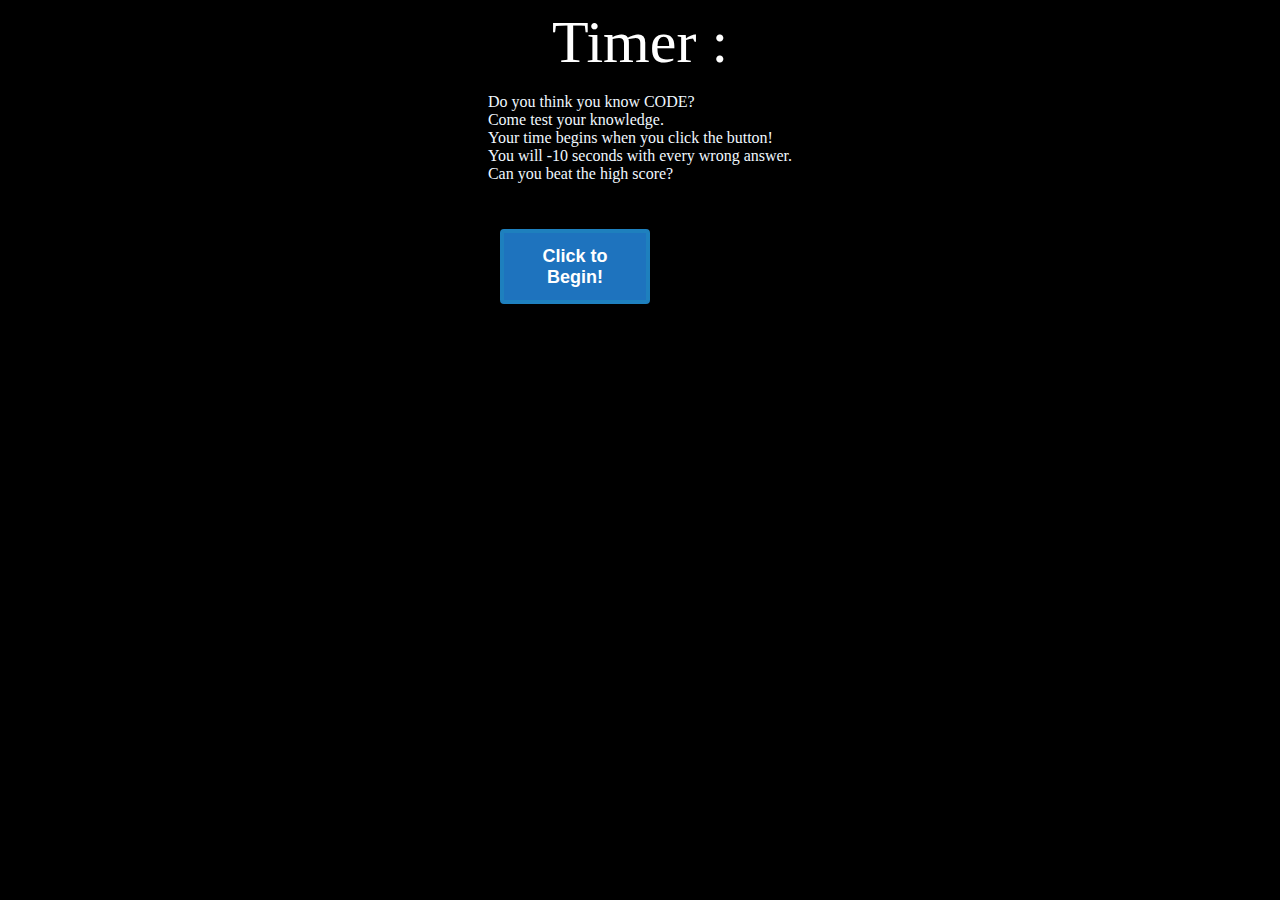
<file: index.html>
<!DOCTYPE html>
<html lang="en">

<head>
    <meta charset="UTF-8">
    <meta name="viewport" content="width=device-width, initial-scale=1.0">
    <title>Quiz</title>
    <link rel="stylesheet" href="style.css" />
    <script defer src="script.js"></script>
</head>

<body>
    <header id="time-section"> Timer : <span id="time"></span></header>
    <div id="controls">
        <p>
            Do you think you know CODE?
            <br>
            Come test your knowledge.
            <br>
            Your time begins when you click the button!
            <br>
            You will -10 seconds with every wrong answer.
            <br>
            Can you beat the high score?
        </p>
        <br>
        <button id="beginQuiz" class="startButton button">Click to Begin!</button>
        <div id="questions" style="display:none;"></div>
    </div>

    <section id="quizContainer" class="container hide">
        <div id="question">
            <h1 id="title">Questions will go here</h1>
        </div>
        <div id="answerButtons" class="buttonChoice">
            <button id="choice1" class="button">A</button>
            <button id="choice2" class="button">B</button>
            <button id="choice3" class="button">C</button>
            <button id="choice4" class="button">D</button>
        </div>
        </div>
    </section>
    <section id="initialContainer" class="hide">
        Enter Initials: <input type="text" id="initial-input">
        <button id="Initials-btn">Save</button>
    </section>
    <section id="highScoreContainer">
        <ol id="scoreList"></ol>
    </section>
    <section id="tryAgain" class="hide">
        <button id="tryAgainBtn">Try Again</button>
    </section>
    <section id="resetHighScores" class="hide">
        <button id="resetHighScores">Reset High Scores</button>
    </section>
</body>

</html>
</file>
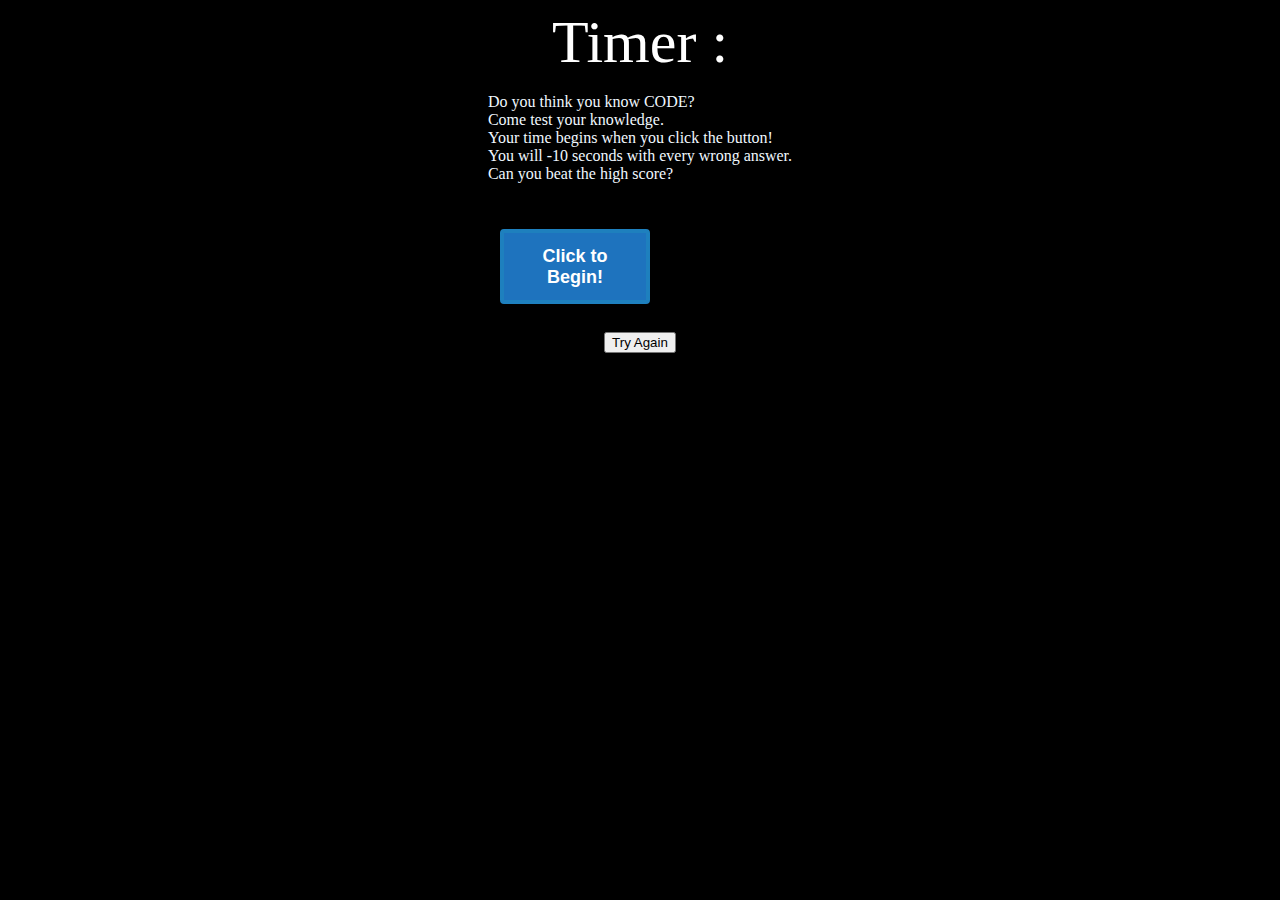
<file: Quiz.html>
<!DOCTYPE html>
<html lang="en">

<head>
    <meta charset="UTF-8">
    <meta name="viewport" content="width=device-width, initial-scale=1.0">
    <title>Quiz</title>
    <link rel="stylesheet" href="style.css" />
    <script defer src="script.js"></script>
</head>

<body>
    <header id="time-section"> Timer : <span id="time"></span></header>
    <div id="controls">
        <p>
            Do you think you know CODE?
            <br>
            Come test your knowledge.
            <br>
            Your time begins when you click the button!
            <br>
            You will -10 seconds with every wrong answer.
            <br>
            Can you beat the high score?
        </p>
        <br>
        <button id="beginQuiz" class="startButton button">Click to Begin!</button>
        <div id="questions" style="display:none;"></div>
    </div>

    <section id="quizContainer" class="container hide">
        <div id="question">
            <h1 id="title">Questions will go here</h1>
        </div>
        <div id="answerButtons" class="buttonChoice">
            <button id="choice1" class="button">A</button>
            <button id="choice2" class="button">B</button>
            <button id="choice3" class="button">C</button>
            <button id="choice4" class="button">D</button>
        </div>
        </div>
    </section>
    <section id="initialContainer" class="hide">
        Enter Initials: <input type="text" id="initial-input">
        <button id="Initials-btn">Save</button>
    </section>
    <section id="highScoreContainer">
        <ol id="scoreList"></ol>
    </section>
    <section id="tryAgain" class="">
        <button id="tryAgainBtn">Try Again</button>
    </section>
    <section id="resetHighScores" class="hide">
        <button id="resetHighScores">Reset High Scores</button>
    </section>
</body>

</html>
</file>
<file: style.css>
p {
    color: aliceblue;
    flex: content;
    align-content: center;

}

h1 {
    text-align: center;
    color: aqua;

}

body {
    background-color: black;
    display: flex;
    flex-direction: column;
    justify-content: center;
    align-items: center;
    color: white;

}

.containter {
    width: 800px;
    max-width: 80%;
    background-color: white;
    border-radius: 5px;

}

.buttonChoice {
    display: grid;
    gap: 10px;
    margin: 20px;

}

.button {
    background-color: #1e73be;
    border: 4px solid #1e80be;
    border-radius: 4px;
    padding: 6px 12px;
    font-size: 15px;
    text-align: center;
    color: white;
    width: 150px;
    height: 75px;
    margin: 12px;
    padding: 10px;
    cursor: pointer;

}

.button:hover {
    border-color: deeppink;

}

.startButton {
    display: block;
    font-size: 18px;
    font-weight: bold;
    padding: 6px 12px;

}

.controls {

    justify-content: center;
    align-content: center;

}

.hide {
    display: none;

}

#time-section {
    color: white;
    font-size: 60px;
    
}
</file>
